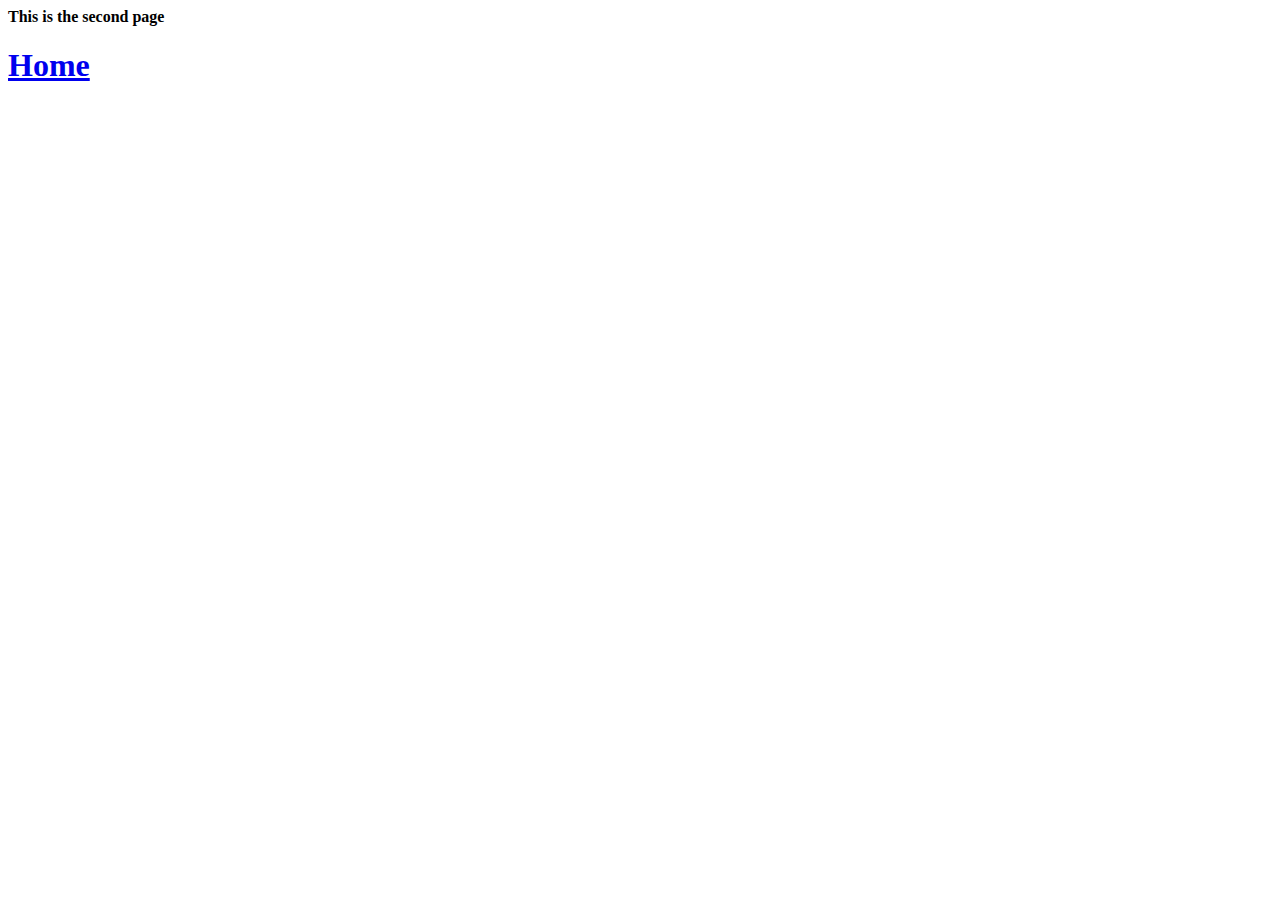
<file: second.html>
<!DOCTYPE html>
<html lang="en">
<head>
    <link rel="shortcut icon" href="img/favicon.ico">
    <meta charset="UTF-8">
    <meta http-equiv="X-UA-Compatible" content="IE=edge">
    <meta name="viewport" content="width=device-width, initial-scale=1.0">
    <title>PRAJWAL</title>
</head>
<body>
    <b>This is the second page</b>
    <a href="index.html"> <h1>Home</h1> </a>     
</body>
</html>
</file>
